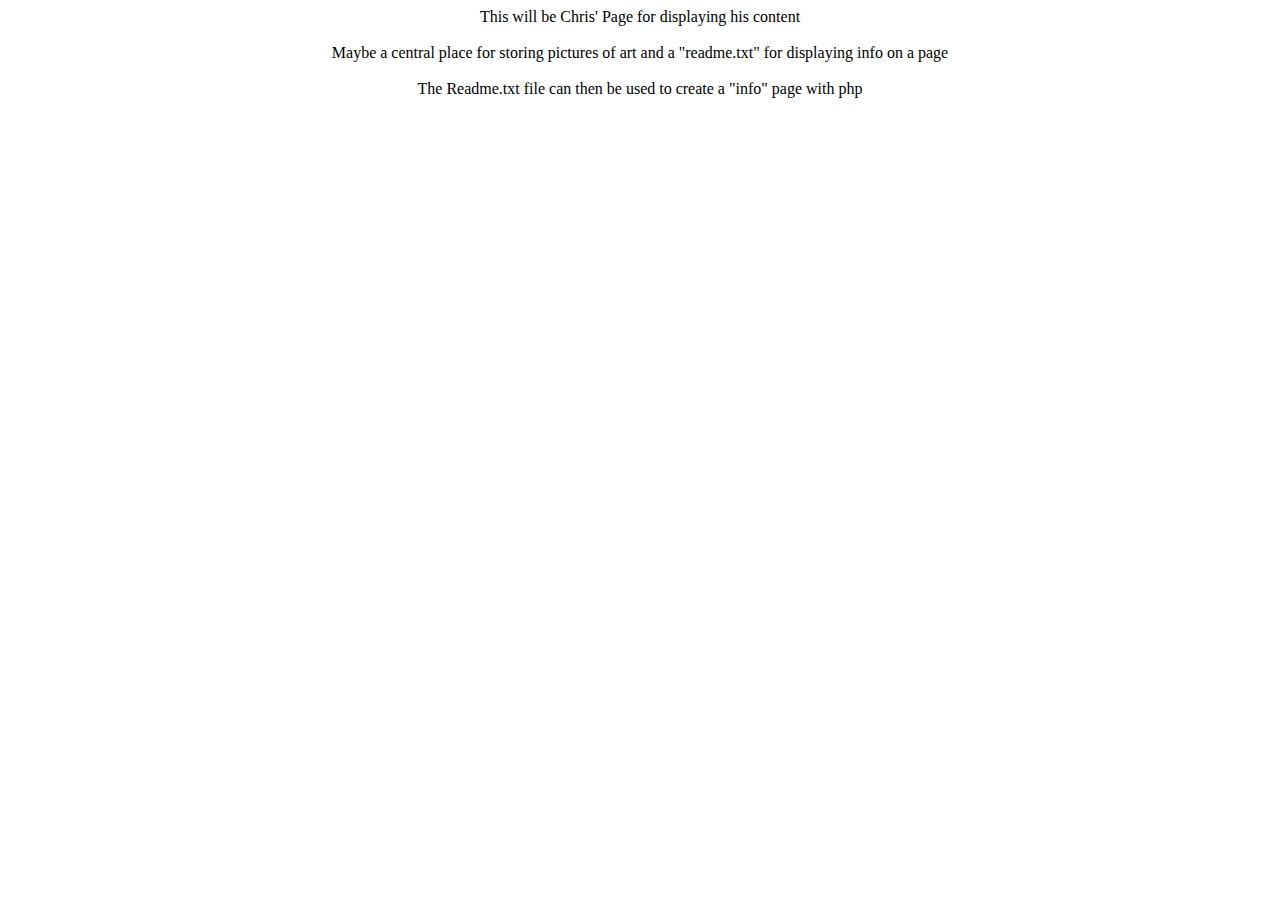
<file: chris/index.html>
<html>
	<head>
		<title>Chris O'Malley's Web Page	</title>
	</head>
	<body>
		<center>This will be Chris' Page for displaying his content</center><br>
		<center>Maybe a central place for storing pictures of art and a "readme.txt" for displaying info on a page</center><br>
		<center>The Readme.txt file can then be used to create a "info" page with php
	
	<?php
# ———————————————————————-
# DFN Thumbnailer
# http://www.digifuzz.net
# digifuzz@gmail.com
# ———————————————————————-
 
# Constants
$IMAGE_BASE = "http://www.omalleyland.com/chris/art";
 
$image_file = $_GET[‘img’];
$MAX_WIDTH  = $_GET[‘mw’];
$MAX_HEIGHT = $_GET[‘mh’];
global $img;
 
# No Image?  No go.
if( !$image_file || $image_file == "" )
{
	#die( "NO FILE FOUND.");
	$image_file = "coat_of_arms.jpg";
}

# if no max width is set, set one.
if( !$MAX_WIDTH || $MAX_WIDTH == "" )
{
  $MAX_WIDTH="150";
}      
 
# if not max height is set, set one.
if( !$MAX_HEIGHT || $MAX_HEIGHT == "" )
{
  $MAX_HEIGHT="150";
}      
 
# Get image location
$image_path = $IMAGE_BASE . $image_file;
 
# Load image
$img = null;
$ext = strtolower(end(explode(‘.’, $image_path)));
if ($ext == ‘jpg’ || $ext == ‘jpeg’)
{
    $img = @imagecreatefromjpeg($image_path);
}
else if ($ext == ‘png’)
{
  $img = @imagecreatefrompng($image_path);
}
else if ($ext == ‘gif’)
{
  # Only if your version of GD includes GIF support
  $img = @imagecreatefromgif($image_path);
}
 
# If an image was successfully loaded, test the image for size
if ($img)
{
  # Get image size and scale ratio
  $width = imagesx($img);
  $height = imagesy($img);
  $scale = min($MAX_WIDTH/$width, $MAX_HEIGHT/$height);
 
  # If the image is larger than the max shrink it
  if ($scale < 1)
  {
    $new_width = floor($scale*$width);
    $new_height = floor($scale*$height);
 
    # Create a new temporary image
    $tmp_img = imagecreatetruecolor($new_width, $new_height);
 
    # Copy and resize old image into new image
    imagecopyresampled($tmp_img, $img, 0, 0, 0, 0,
 
    $new_width, $new_height, $width, $height);
    imagedestroy($img);
    $img = $tmp_img;        
  }    
}
 
# Create error image if necessary
if (!$img)
{
  $img = imagecreate($MAX_WIDTH, $MAX_HEIGHT);
  imagecolorallocate($img,255,255,255);
  $c = imagecolorallocate($img,255,0,0);
  imageline($img,0,0,$MAX_WIDTH,$MAX_HEIGHT,$c2);
  imageline($img,$MAX_WIDTH,0,0,$MAX_HEIGHT,$c2);
}
 
# Display the image
header("Content-type: image/jpeg");
imagejpeg($img,”,500);
?>
	</center>
	</body>	
</html>
</file>
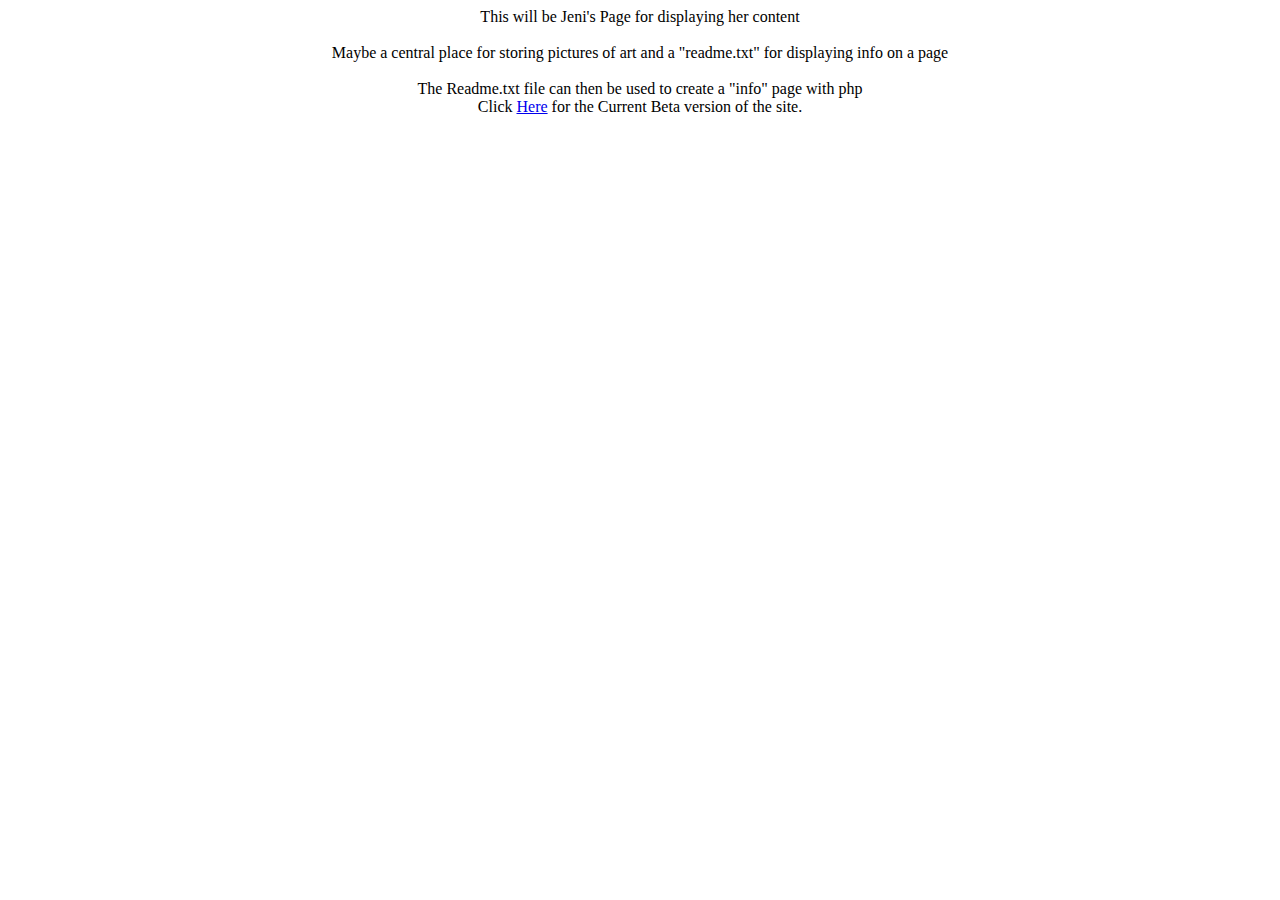
<file: jeni/index.html>
<html>
	<head>
		<title>Jeni O'Malley's Web Page	</title>
	</head>
	<body>
		<center>This will be Jeni's Page for displaying her content</center><br>
		<center>Maybe a central place for storing pictures of art and a "readme.txt" for displaying info on a page</center><br>
		<center>The Readme.txt file can then be used to create a "info" page with php<br />
		Click <a href="index.php">Here</a> for the Current Beta version of the site.
		</center>
	</body>	
</html>
</file>
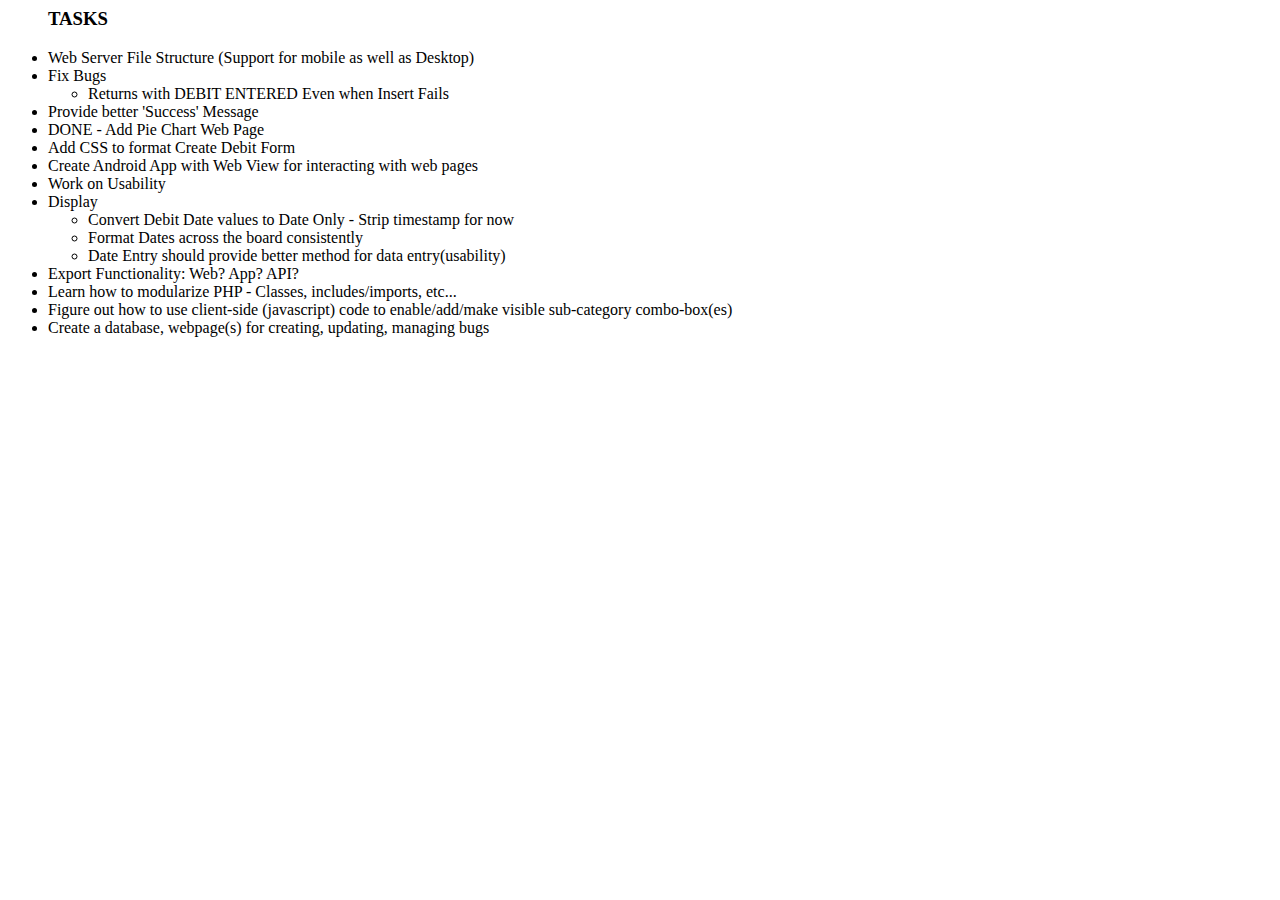
<file: tasks.html>
<html>
<body>

<ul> <H3>TASKS</H3>
<li>Web Server File Structure (Support for mobile as well as Desktop)</li>
<li>Fix Bugs<ul>
	<li>Returns with DEBIT ENTERED Even when Insert Fails</li>
</ul></li>
<li>Provide better 'Success' Message</li>
<li>DONE - Add Pie Chart Web Page</li>
<li>Add CSS to format Create Debit Form</li>
<li>Create Android App with Web View for interacting with web pages</li>
<li>Work on Usability</li>
<li>Display<ul>
	<li>Convert Debit Date values to Date Only - Strip timestamp for now</li>
	<li>Format Dates across the board consistently</li>
	<li>Date Entry should provide better method for data entry(usability)</li>
</ul></li>
<li>Export Functionality: Web? App? API?</li>
<li>Learn how to modularize PHP - Classes, includes/imports, etc...</li>
<li>Figure out how to use client-side (javascript) code to enable/add/make visible sub-category combo-box(es)</li>
<li>Create a database, webpage(s) for creating, updating, managing bugs</li>
</ul>
</body>
</html>
</file>
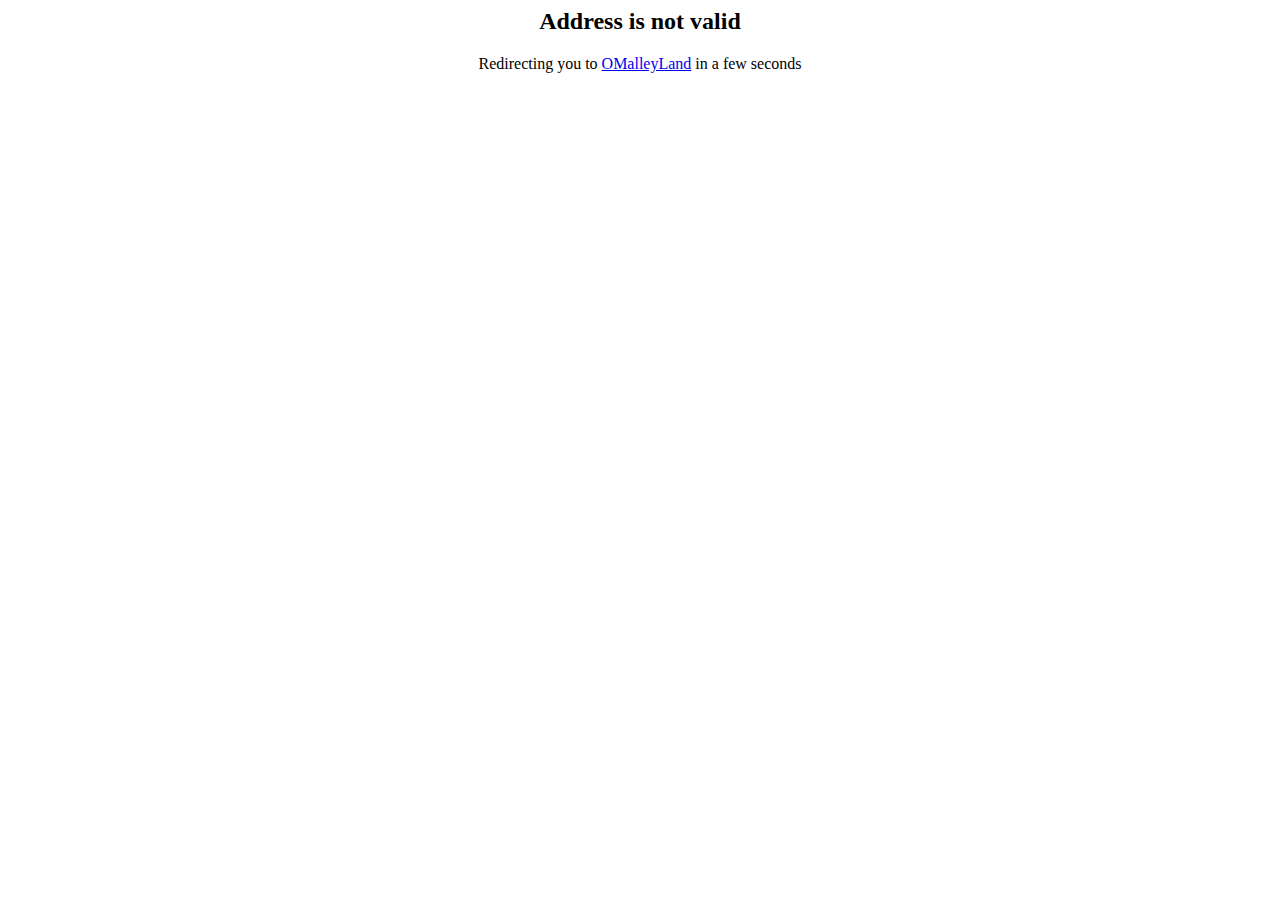
<file: errors/blank404.html>
<html>
<head>
<meta http-equiv="refresh" content="5; url=http://personal.omalleyland.com"> 
</head>
<body>
<center>
<h2>Address is not valid</H2>
<p>
Redirecting you to <a href="http://omalleyland.com">OMalleyLand</a> in a few seconds
</p>
</center>
</body>
</html>
</file>
